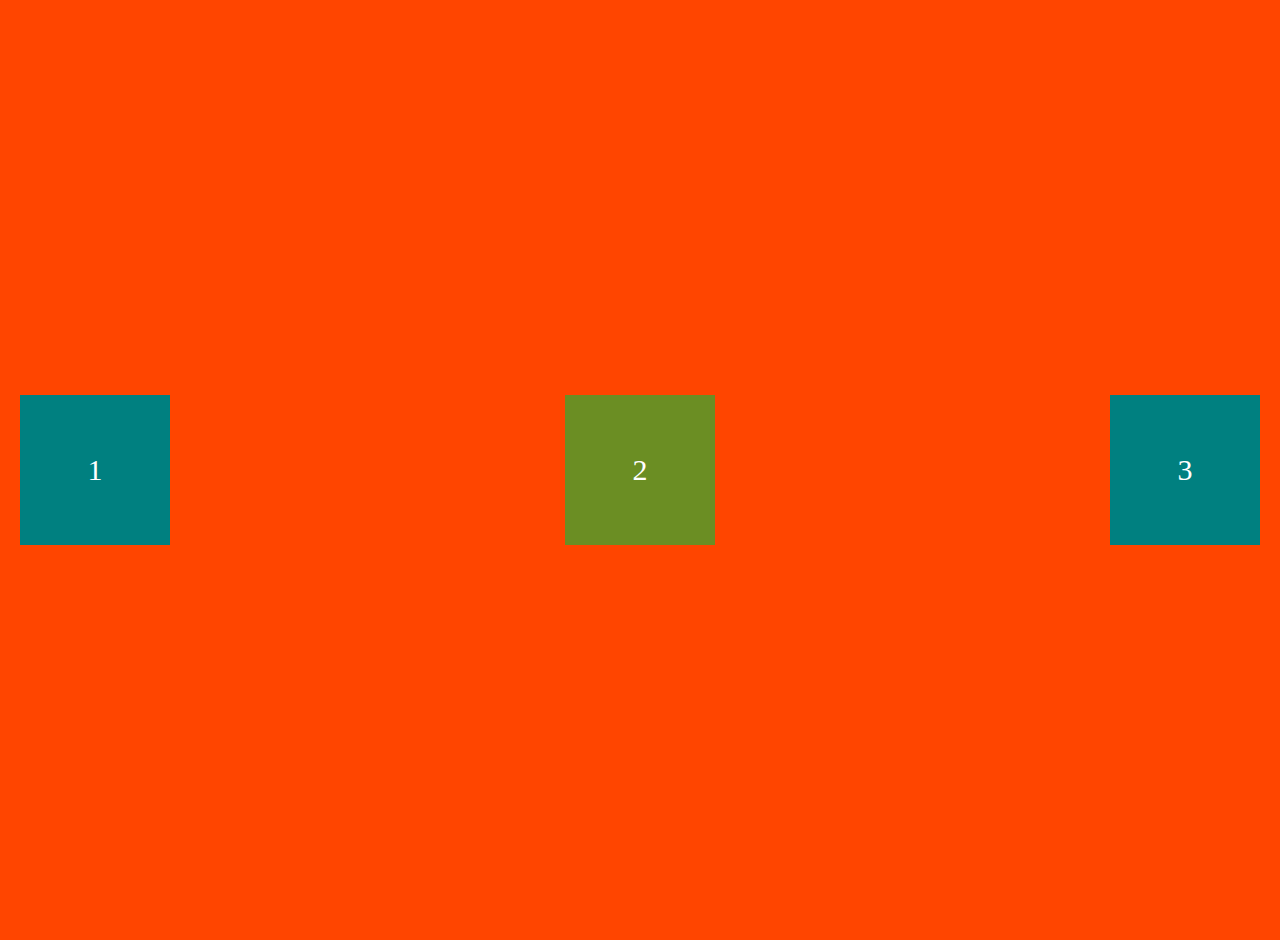
<file: home.html>
<!DOCTYPE html>
<html lang="kr">
  <head>
    <link
      rel="shortcut icon"
      sizes="16x16 32x32 64x64"
      href="apeach wallpaper.jpg"
    />
    <title>Home- My first website.</title>
    <style>
      html {
        background-color: orangered;
      }
      body {
        margin: 20px;
        height: 100vh;
        display: flex;
        justify-content: space-between;
        align-items: center;
        flex-wrap: wrap;
      }
      div {
        display: flex;
        justify-content: center;
        align-items: center;
        width: 150px;
        height: 150px;
        font-size: 30px;
        color: white;
        background-color: teal;
      }
      #second {
        background-color: olivedrab;
      }
    </style>
    <meta charset="utf-8" />
    <meta name="describtion" content="This is my website" />
  </head>
  <body>
    <div>1</div>
    <div id="second">2</div>
    <div>3</div>
  </body>
</html>
</file>
